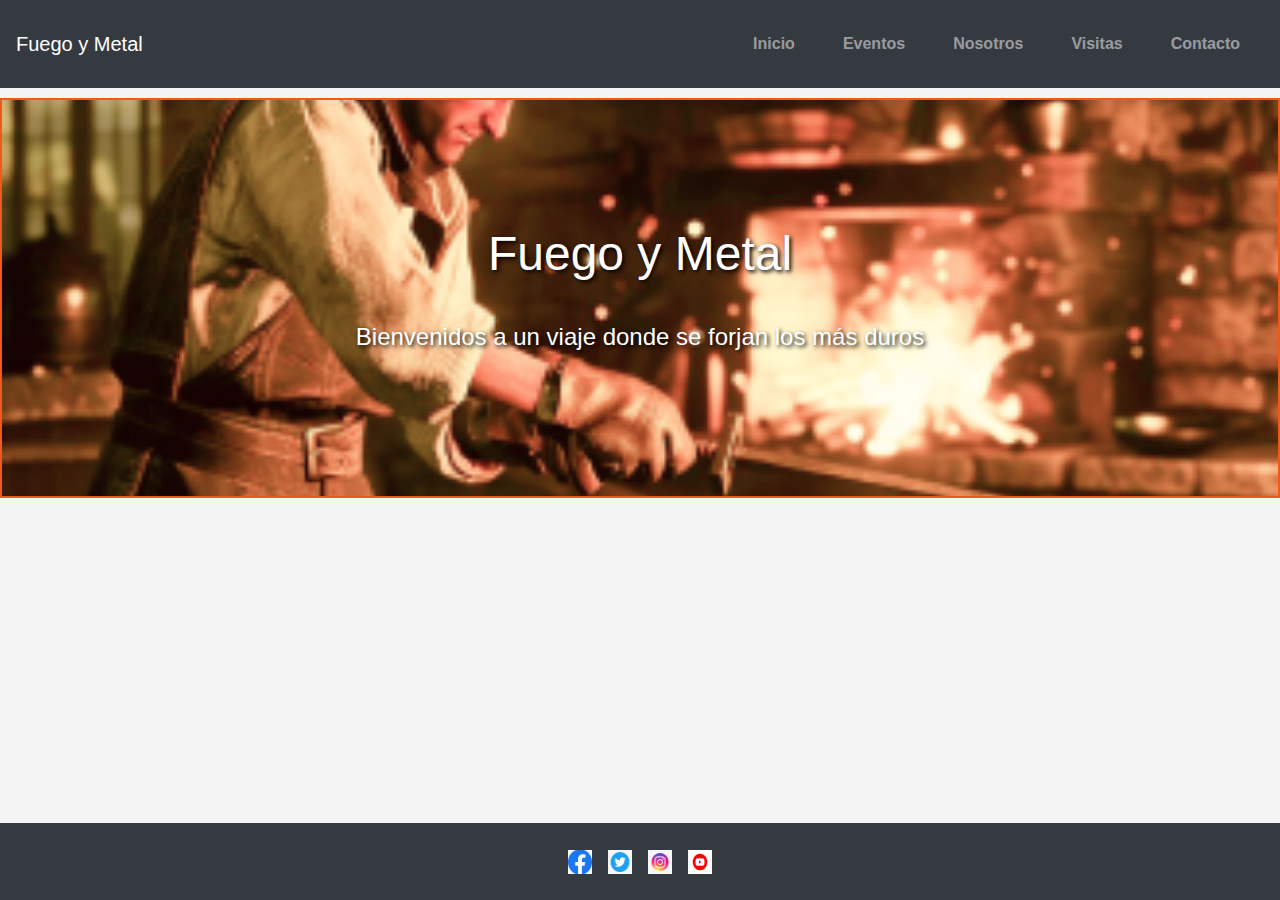
<file: proyectofinal/index.html>
<!DOCTYPE html>
<html lang="es">
<head>
    <meta charset="UTF-8">
    <meta name="viewport" content="width=device-width, initial-scale=1.0">
    <title>Fuego y Metal - Inicio</title>
    <link rel="stylesheet" href="https://stackpath.bootstrapcdn.com/bootstrap/4.5.2/css/bootstrap.min.css">
    <link rel="stylesheet" href="./CSS/style.css">
</head>
<body>
    <header class="bg-dark text-white">
        <nav class="navbar navbar-expand-lg navbar-dark">
            <a class="navbar-brand" href="#">Fuego y Metal</a>
            <button class="navbar-toggler" type="button" data-toggle="collapse" data-target="#navbarNav" aria-controls="navbarNav" aria-expanded="false" aria-label="Toggle navigation">
                <span class="navbar-toggler-icon"></span>
            </button>
            <div class="collapse navbar-collapse" id="navbarNav">
                <ul class="navbar-nav ml-auto">
                    <li class="nav-item"><a class="nav-link" href="./index.html">Inicio</a></li>
                    <li class="nav-item"><a class="nav-link" href="pages/eventos.html">Eventos</a></li>
                    <li class="nav-item"><a class="nav-link" href="pages/nosotros.html">Nosotros</a></li>
                    <li class="nav-item"><a class="nav-link" href="pages/visitas.html">Visitas</a></li>
                    <li class="nav-item"><a class="nav-link" href="pages/contacto.html">Contacto</a></li>
                </ul>
            </div>
        </nav>
    </header>
    <main class="d-flex align-items-center justify-content-center">
        <section class="fuego text-center">
            <h1>Fuego y Metal</h1>
            <p>Bienvenidos a un viaje donde se forjan los más duros</p>
        </section>
    </main>
    <footer class="bg-dark text-white text-center py-3">
        <div class="social-media d-flex justify-content-center">
            <a href="#" class="mx-2"><img src="assets/icon/icon-facebook.png" alt="Facebook" class="icon"></a>
            <a href="#" class="mx-2"><img src="./assets/icon/twitter-icon.png" alt="Twitter" class="icon"></a>
            <a href="#" class="mx-2"><img src="./assets/icon/icon-instagram.png" alt="Instagram" class="icon"></a>
            <a href="#" class="mx-2"><img src="./assets/icon/icon-youtube.png" alt="YouTube" class="icon"></a>
        </div>
    </footer>
    <script src="https://code.jquery.com/jquery-3.5.1.slim.min.js"></script>
    <script src="https://cdn.jsdelivr.net/npm/@popperjs/core@2.5.4/dist/umd/popper.min.js"></script>
    <script src="https://stackpath.bootstrapcdn.com/bootstrap/4.5.2/js/bootstrap.min.js"></script>
</body>
</html>
</file>
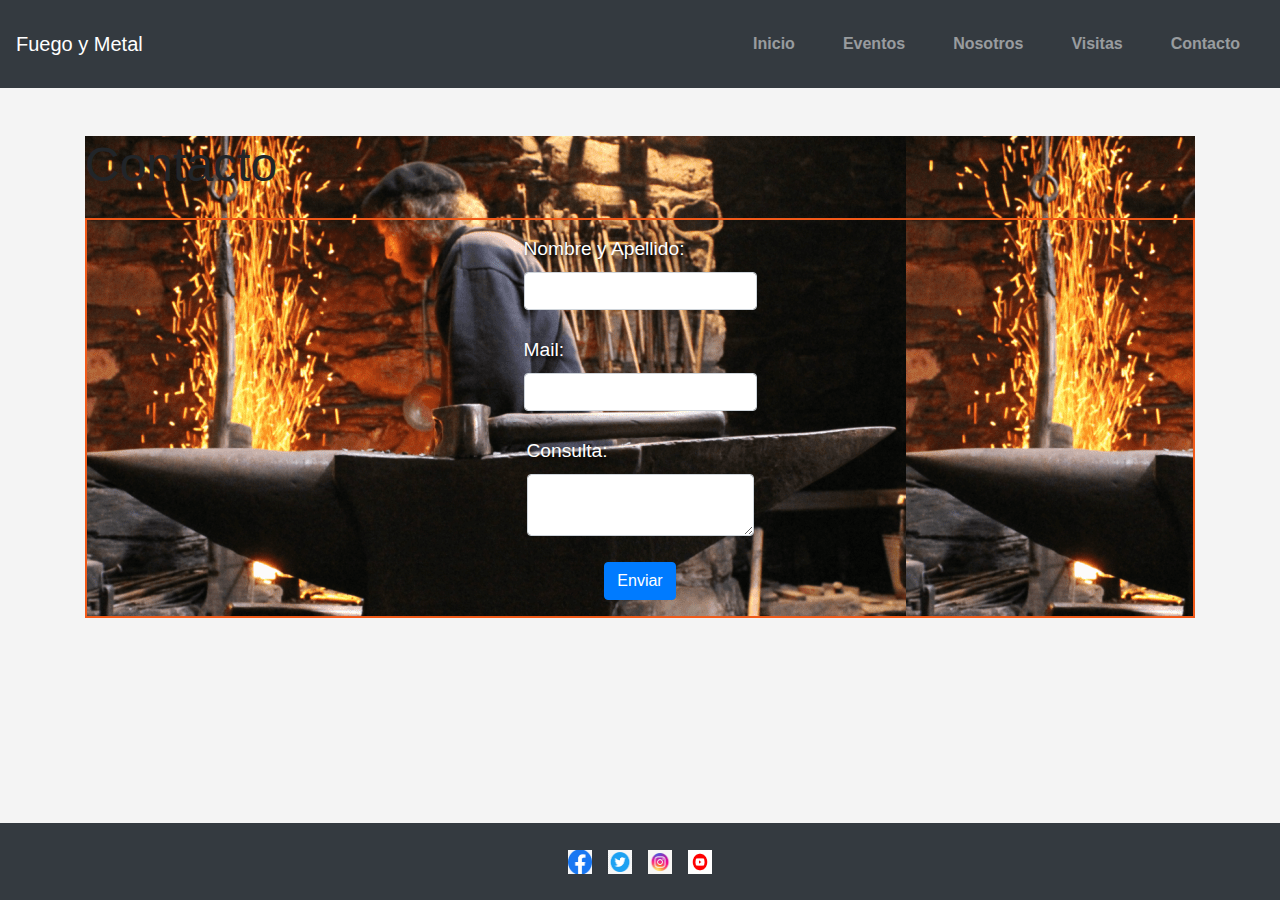
<file: proyectofinal/pages/contacto.html>
<!DOCTYPE html>
<html lang="es">
<head>
    <meta charset="UTF-8">
    <meta name="viewport" content="width=device-width, initial-scale=1.0">
    <title>Fuego y Metal - Contacto</title>
    <link rel="stylesheet" href="https://stackpath.bootstrapcdn.com/bootstrap/4.5.2/css/bootstrap.min.css">
    <link rel="stylesheet" href="../CSS/style.css">
</head>
<body>
    <header class="bg-dark text-white">
        <nav class="navbar navbar-expand-lg navbar-dark">
            <a class="navbar-brand" href="../index.html">Fuego y Metal</a>
            <button class="navbar-toggler" type="button" data-toggle="collapse" data-target="#navbarNav" aria-controls="navbarNav" aria-expanded="false" aria-label="Toggle navigation">
                <span class="navbar-toggler-icon"></span>
            </button>
            <div class="collapse navbar-collapse" id="navbarNav">
                <ul class="navbar-nav ml-auto">
                    <li class="nav-item"><a class="nav-link" href="../index.html">Inicio</a></li>
                    <li class="nav-item"><a class="nav-link" href="./eventos.html">Eventos</a></li>
                    <li class="nav-item"><a class="nav-link" href="./nosotros.html">Nosotros</a></li>
                    <li class="nav-item"><a class="nav-link" href="./visitas.html">Visitas</a></li>
                    <li class="nav-item"><a class="nav-link" href="./contacto.html">Contacto</a></li>
                </ul>
            </div>
        </nav>
    </header>
    <main class="container my-5">
        <section class="contacto">
            <h1>Contacto</h1>
            <form>
                <div class="form-group">
                    <label for="name">Nombre y Apellido:</label>
                    <input type="text" class="form-control" id="name" name="name">
                </div>
                <div class="form-group">
                    <label for="email">Mail:</label>
                    <input type="email" class="form-control" id="email" name="email">
                </div>
                <div class="form-group">
                    <label for="message">Consulta:</label>
                    <textarea class="form-control" id="message" name="message"></textarea>
                </div>
                <button type="submit" class="btn btn-primary">Enviar</button>
            </form>
        </section>
    </main>
    <footer class="bg-dark text-white text-center py-3">
        <div class="social-media d-flex justify-content-center">
            <a href="#" class="mx-2"><img src="../assets/icon/icon-facebook.png" alt="Facebook" class="icon"></a>
            <a href="#" class="mx-2"><img src="../assets/icon/twitter-icon.png" alt="Twitter" class="icon"></a>
            <a href="#" class="mx-2"><img src="../assets/icon/icon-instagram.png" alt="Instagram" class="icon"></a>
            <a href="#" class="mx-2"><img src="../assets/icon/icon-youtube.png" alt="YouTube" class="icon"></a>
        </div>
    </footer>
    <script src="https://code.jquery.com/jquery-3.5.1.slim.min.js"></script>
    <script src="https://cdn.jsdelivr.net/npm/@popperjs/core@2.5.4/dist/umd/popper.min.js"></script>
    <script src="https://stackpath.bootstrapcdn.com/bootstrap/4.5.2/js/bootstrap.min.js"></script>
</body>
</html>
</file>
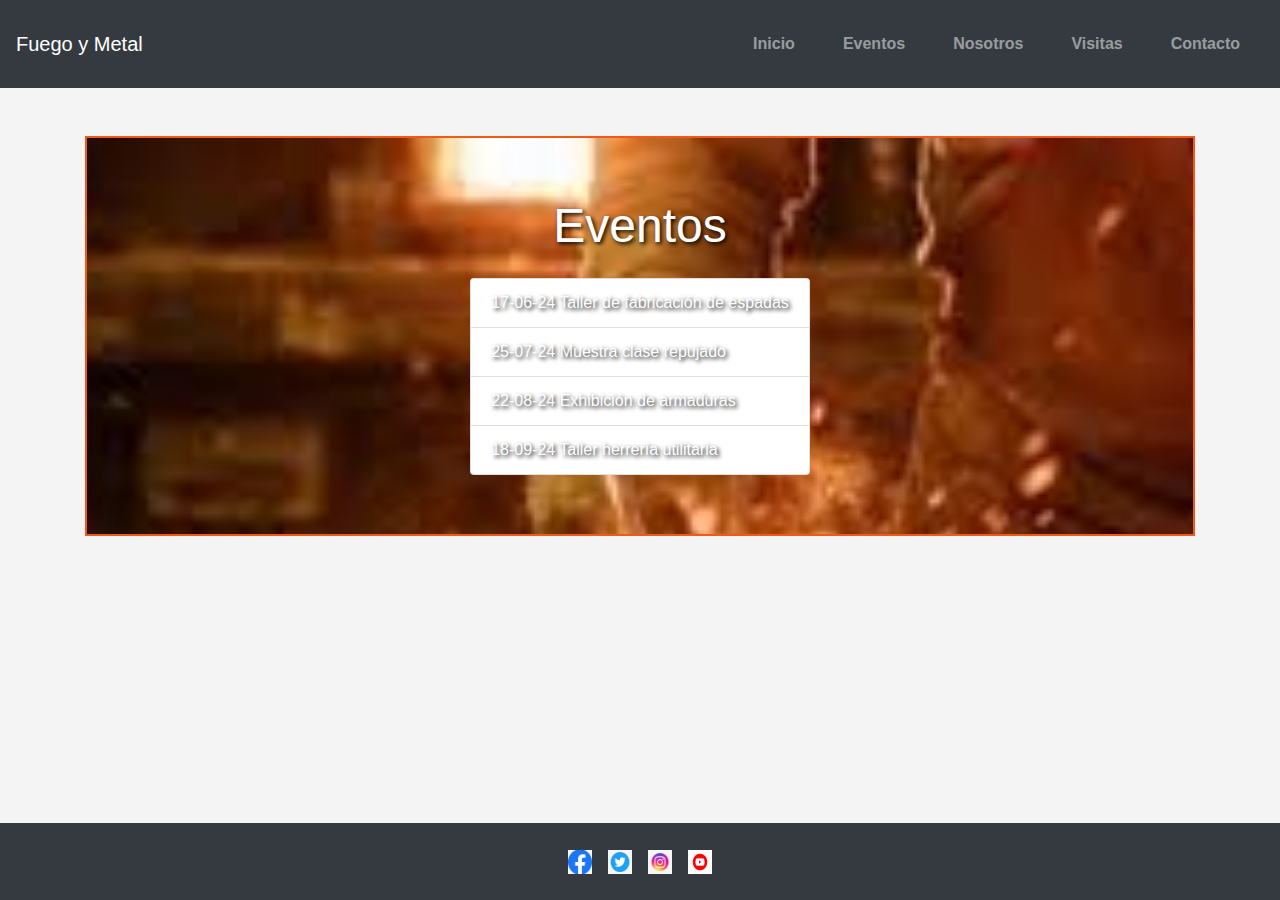
<file: proyectofinal/pages/eventos.html>
<!DOCTYPE html>
<html lang="es">
<head>
    <meta charset="UTF-8">
    <meta name="viewport" content="width=device-width, initial-scale=1.0">
    <title>Fuego y Metal - Eventos</title>
    <link rel="stylesheet" href="https://stackpath.bootstrapcdn.com/bootstrap/4.5.2/css/bootstrap.min.css">
    <link rel="stylesheet" href="../CSS/style.css">
</head>
<body>
    <header class="bg-dark text-white">
        <nav class="navbar navbar-expand-lg navbar-dark">
            <a class="navbar-brand" href="../index.html">Fuego y Metal</a>
            <button class="navbar-toggler" type="button" data-toggle="collapse" data-target="#navbarNav" aria-controls="navbarNav" aria-expanded="false" aria-label="Toggle navigation">
                <span class="navbar-toggler-icon"></span>
            </button>
            <div class="collapse navbar-collapse" id="navbarNav">
                <ul class="navbar-nav ml-auto">
                    <li class="nav-item"><a class="nav-link" href="../index.html">Inicio</a></li>
                    <li class="nav-item"><a class="nav-link" href="./eventos.html">Eventos</a></li>
                    <li class="nav-item"><a class="nav-link" href="./nosotros.html">Nosotros</a></li>
                    <li class="nav-item"><a class="nav-link" href="./visitas.html">Visitas</a></li>
                    <li class="nav-item"><a class="nav-link" href="./contacto.html">Contacto</a></li>
                </ul>
            </div>
        </nav>
    </header>
    <main class="container my-5">
        <section class="eventos">
            <h1 class="text-center">Eventos</h1>
            <ul class="list-group">
                <li class="list-group-item">17-06-24 Taller de fabricación de espadas</li>
                <li class="list-group-item">25-07-24 Muestra clase repujado</li>
                <li class="list-group-item">22-08-24 Exhibición de armaduras</li>
                <li class="list-group-item">18-09-24 Taller herrería utilitaria</li>
            </ul>
        </section>
    </main>
    <footer class="bg-dark text-white text-center py-3">
        <div class="social-media d-flex justify-content-center">
            <a href="#" class="mx-2"><img src="../assets/icon/icon-facebook.png" alt="Facebook" class="icon"></a>
            <a href="#" class="mx-2"><img src="../assets/icon/twitter-icon.png" alt="Twitter" class="icon"></a>
            <a href="#" class="mx-2"><img src="../assets/icon/icon-instagram.png" alt="Instagram" class="icon"></a>
            <a href="#" class="mx-2"><img src="../assets/icon/icon-youtube.png" alt="YouTube" class="icon"></a>
        </div>
    </footer>
    <script src="https://code.jquery.com/jquery-3.5.1.slim.min.js"></script>
    <script src="https://cdn.jsdelivr.net/npm/@popperjs/core@2.5.4/dist/umd/popper.min.js"></script>
    <script src="https://stackpath.bootstrapcdn.com/bootstrap/4.5.2/js/bootstrap.min.js"></script>
</body>
</html>
</file>
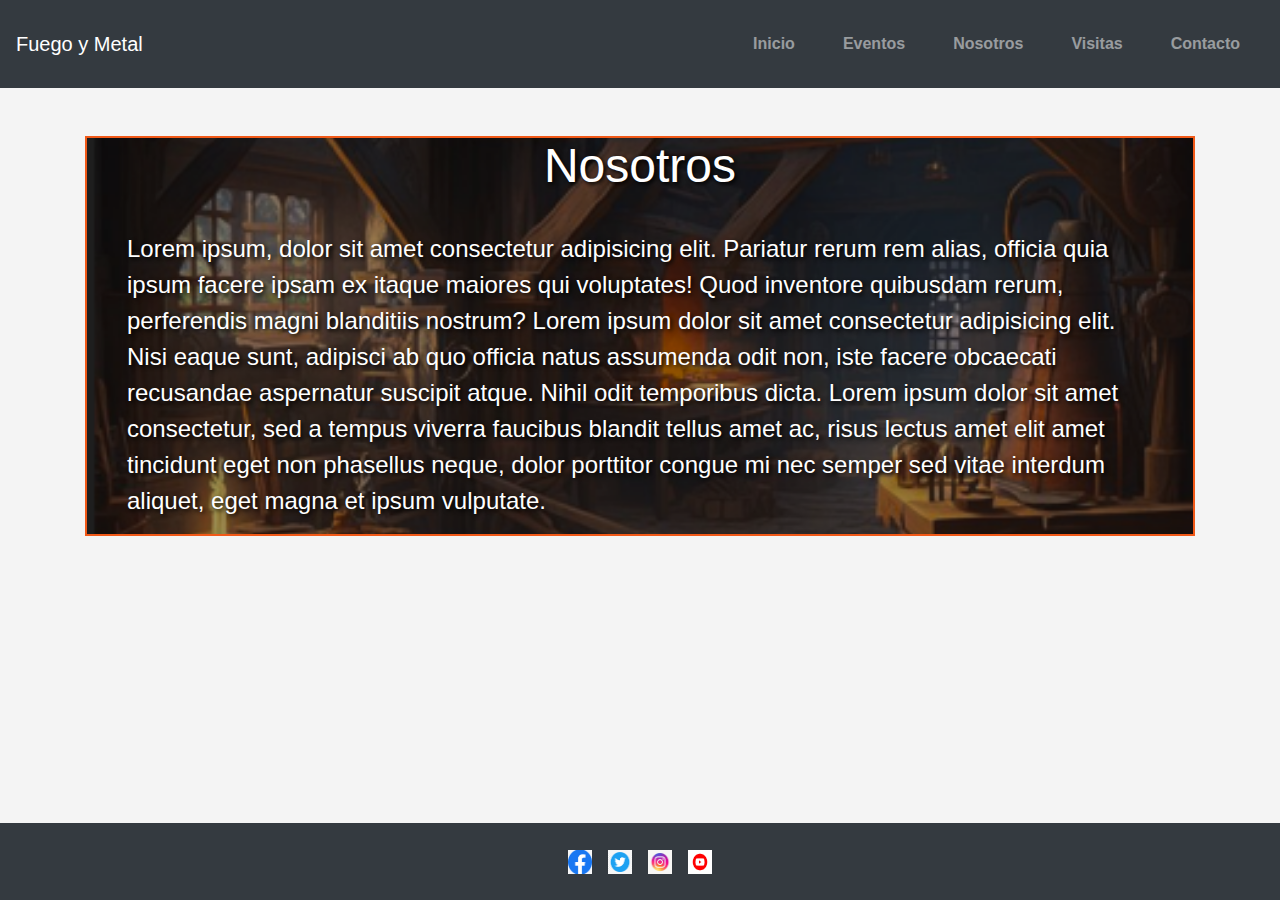
<file: proyectofinal/pages/nosotros.html>
<!DOCTYPE html>
<html lang="es">
<head>
    <meta charset="UTF-8">
    <meta name="viewport" content="width=device-width, initial-scale=1.0">
    <title>Fuego y Metal - Nosotros</title>
    <link rel="stylesheet" href="https://stackpath.bootstrapcdn.com/bootstrap/4.5.2/css/bootstrap.min.css">
    <link rel="stylesheet" href="../CSS/style.css">
</head>
<body>
    <header class="bg-dark text-white">
        <nav class="navbar navbar-expand-lg navbar-dark">
            <a class="navbar-brand" href="../index.html">Fuego y Metal</a>
            <button class="navbar-toggler" type="button" data-toggle="collapse" data-target="#navbarNav" aria-controls="navbarNav" aria-expanded="false" aria-label="Toggle navigation">
                <span class="navbar-toggler-icon"></span>
            </button>
            <div class="collapse navbar-collapse" id="navbarNav">
                <ul class="navbar-nav ml-auto">
                    <li class="nav-item"><a class="nav-link" href="../index.html">Inicio</a></li>
                    <li class="nav-item"><a class="nav-link" href="./eventos.html">Eventos</a></li>
                    <li class="nav-item"><a class="nav-link" href="./nosotros.html">Nosotros</a></li>
                    <li class="nav-item"><a class="nav-link" href="./visitas.html">Visitas</a></li>
                    <li class="nav-item"><a class="nav-link" href="./contacto.html">Contacto</a></li>
                </ul>
            </div>
        </nav>
    </header>
    <main class="container my-5">
        <section class="nosotros">
            <h1 class="text-center">Nosotros</h1>
            <p>Lorem ipsum, dolor sit amet consectetur adipisicing elit. Pariatur rerum rem alias, officia quia ipsum facere ipsam ex itaque maiores qui voluptates! Quod inventore quibusdam rerum, perferendis magni blanditiis nostrum? Lorem ipsum dolor sit amet consectetur adipisicing elit. Nisi eaque sunt, adipisci ab quo officia natus assumenda odit non, iste facere obcaecati recusandae aspernatur suscipit atque. Nihil odit temporibus dicta. Lorem ipsum dolor sit amet consectetur, sed a tempus viverra faucibus blandit tellus amet ac, risus lectus amet elit amet tincidunt eget non phasellus neque, dolor porttitor congue mi nec semper sed vitae interdum aliquet, eget magna et ipsum vulputate.</p>
        </section>
    </main>
    <footer class="bg-dark text-white text-center py-3">
        <div class="social-media d-flex justify-content-center">
            <a href="#" class="mx-2"><img src="../assets/icon/icon-facebook.png" alt="Facebook" class="icon"></a>
            <a href="#" class="mx-2"><img src="../assets/icon/twitter-icon.png" alt="Twitter" class="icon"></a>
            <a href="#" class="mx-2"><img src="../assets/icon/icon-instagram.png" alt="Instagram" class="icon"></a>
            <a href="#" class="mx-2"><img src="../assets/icon/icon-youtube.png" alt="YouTube" class="icon"></a>
        </div>
    </footer>
    <script src="https://code.jquery.com/jquery-3.5.1.slim.min.js"></script>
    <script src="https://cdn.jsdelivr.net/npm/@popperjs/core@2.5.4/dist/umd/popper.min.js"></script>
    <script src="https://stackpath.bootstrapcdn.com/bootstrap/4.5.2/js/bootstrap.min.js"></script>
</body>
</html>
</file>
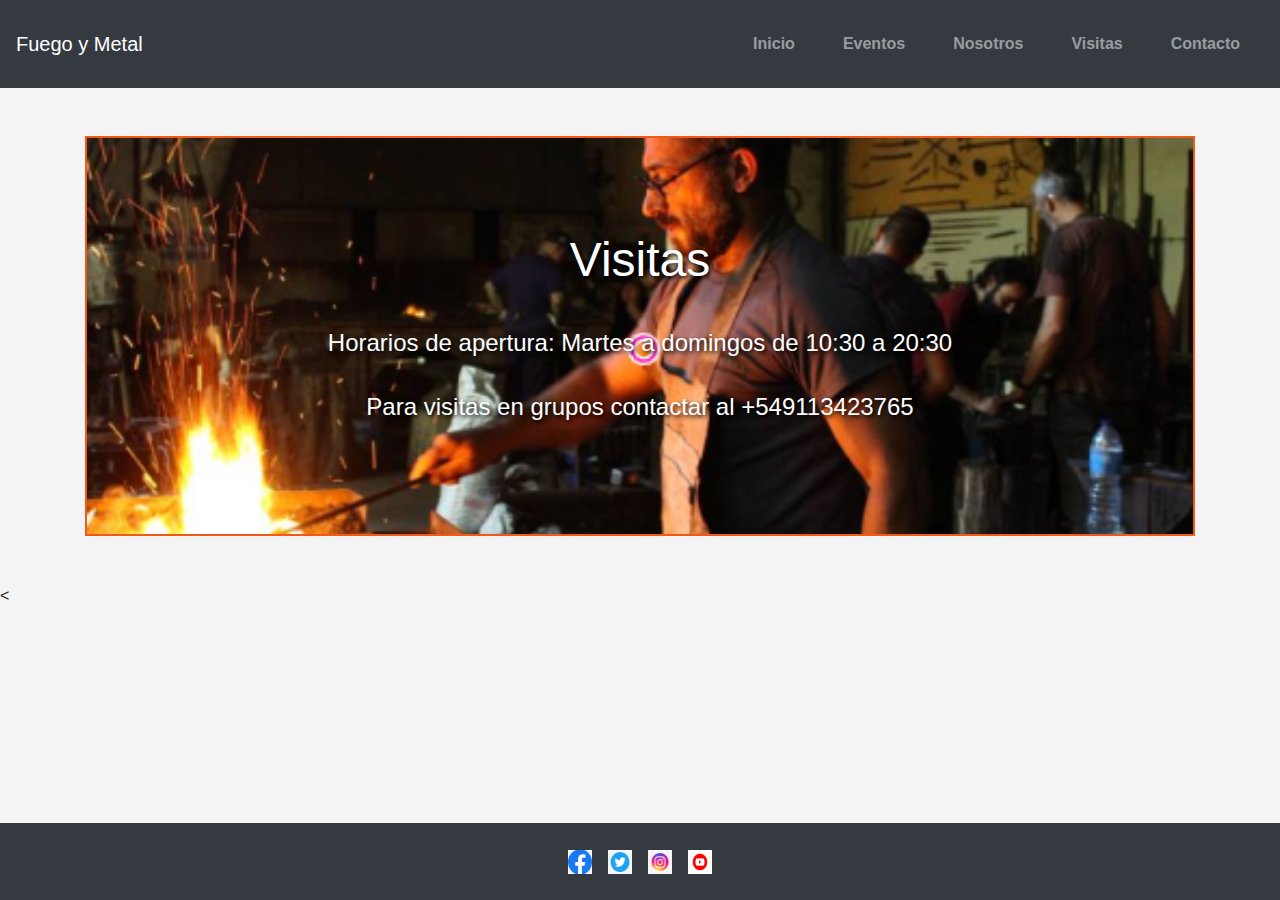
<file: proyectofinal/pages/visitas.html>
<!DOCTYPE html>
<html lang="es">
<head>
    <meta charset="UTF-8">
    <meta name="viewport" content="width=device-width, initial-scale=1.0">
    <title>Fuego y Metal - Visitas</title>
    <link rel="stylesheet" href="https://stackpath.bootstrapcdn.com/bootstrap/4.5.2/css/bootstrap.min.css">
    <link rel="stylesheet" href="../CSS/style.css">
</head>
<body>
    <header class="bg-dark text-white">
        <nav class="navbar navbar-expand-lg navbar-dark">
            <a class="navbar-brand" href="../index.html">Fuego y Metal</a>
            <button class="navbar-toggler" type="button" data-toggle="collapse" data-target="#navbarNav" aria-controls="navbarNav" aria-expanded="false" aria-label="Toggle navigation">
                <span class="navbar-toggler-icon"></span>
            </button>
            <div class="collapse navbar-collapse" id="navbarNav">
                <ul class="navbar-nav ml-auto">
                    <li class="nav-item"><a class="nav-link" href="../index.html">Inicio</a></li>
                    <li class="nav-item"><a class="nav-link" href="./eventos.html">Eventos</a></li>
                    <li class="nav-item"><a class="nav-link" href="./nosotros.html">Nosotros</a></li>
                    <li class="nav-item"><a class="nav-link" href="./visitas.html">Visitas</a></li>
                    <li class="nav-item"><a class="nav-link" href="./contacto.html">Contacto</a></li>
                </ul>
            </div>
        </nav>
    </header>
    <main class="container my-5">
        <section class="visitas">
            <h1 class="text-center">Visitas</h1>
            <p>Horarios de apertura: Martes a domingos de 10:30 a 20:30</p>
            <p>Para visitas en grupos contactar al +549113423765</p>
        </section>
    </main>
    <footer class="bg-dark text-white text-center py-3">
        <div class="social-media d-flex justify-content-center">
            <a href="#" class="mx-2"><img src="../assets/icon/icon-facebook.png" alt="Facebook" class="icon"></a>
            <a href="#" class="mx-2"><img src="../assets/icon/twitter-icon.png" alt="Twitter" class="icon"></a>
            <a href="#" class="mx-2"><img src="../assets/icon/icon-instagram.png" alt="Instagram" class="icon"></a>
            <a href="#" class="mx-2"><img src="../assets/icon/icon-youtube.png" alt="YouTube" class="icon"></a>
        </div>
    </footer>
    <script src="https://code.jquery.com/jquery-3.5.1.slim.min.js"></script>
    <script src="https://cdn.jsdelivr.net/npm/@popperjs/core@2.5.4/dist/umd/popper.min.js"></script>
    <script src="https://stackpath.bootstrapcdn.com/bootstrap/4.5.2/js/bootstrap.min.js"></script>
</body>
</html>

<
</file>
<file: proyectofinal/CSS/style.css>
* {
    margin: 0;
    padding: 0;
    box-sizing: border-box;
}

body {
    font-family: Arial, sans-serif;
    background-color: #f4f4f4;
}

header {
    background-color: #732F16;
    color: white;
    padding: 1em 0;
}

nav ul {
    list-style: none;
    padding: 0;
    display: flex;
    justify-content: center;
}

nav ul li {
    margin: 0 1em;
}

nav ul li a {
    color: white;
    text-decoration: none;
    font-weight: bold;
}

nav ul li a:hover {
    text-decoration: underline;
}

.fuego, .contacto form,.nosotros, .eventos, .visitas {
    background-size: cover;
    background-position: center;
    height: 400px;
    display: flex;
    flex-direction: column;
    justify-content: center;
    align-items: center;
    color: white;
    text-shadow: 2px 2px 4px #000;
    padding: 40px;
    border: 2px solid #f15918;
    width: 100%;
    margin: 10px 0; 
}

.fuego {
    background-image: url('../assets/img/imghome.png');
}

.eventos {
    background-image: url('../assets/img/images.jpeg');
    background-repeat: no-repeat;
    background-attachment: fixed;
    background-size: cover;
}

.nosotros {
    background-image: url('../assets/img/imgnosotros.png');
}

.visitas {
    background-image: url('../assets/img/imgvisitas.png');
}

.contacto {
    background-image: url('../assets/img/imgcontacto.png');
}
.fuego h1, .eventos h1, .nosotros h1, .visitas h1, .contacto h1 {
    font-size: 3em;
    margin-bottom: 0.5em;
}

.fuego p, .eventos p, .nosotros p, .visitas p, .contacto p {
    font-size: 1.5em;
    margin-top: 0.5em;
}

footer {
    background-color: #732F16;
    color: white;
    text-align: center;
    padding: 1em 0;
    position: fixed;
    width: 100%;
    bottom: 0;
}

.social-media a {
    margin: 0 0.5em;
    color: white;
    text-decoration: none;
}

.social-media img {
    width: 24px;
    height: 24px;
}

.events, .about, .visits, .contact {
    padding: 2em;
    text-align: center;
}


.form-group label {
    font-size: 1.2em;
}

.form-control {
    margin-bottom: 10px;
}


.social-media {
    display: flex;
    justify-content: center;
    padding: 10px;
}


@media (max-width: 768px) {
    .fuego h1, .eventos h1, .nosotros h1, .visitas h1, .contacto h1 {
        font-size: 2.5em;
    }

    .fuego p, .eventos p, .nosotros p, .visitas p, .contacto p {
        font-size: 1.2em;
    }

    .social-media .icon {
        width: 20px;
        height: 20px;
    }
}

@media (max-width: 576px) {
    .fuego h1, .eventos h1, .nosotros h1, .visitas h1, .contacto h1 {
        font-size: 2em;
    }

    .fuego p, .eventos p, .nosotros p, .visitas p, .contacto p {
        font-size: 1em;
    }

    .social-media .icon {
        width: 16px;
        height: 16px;
    }
}
</file>
